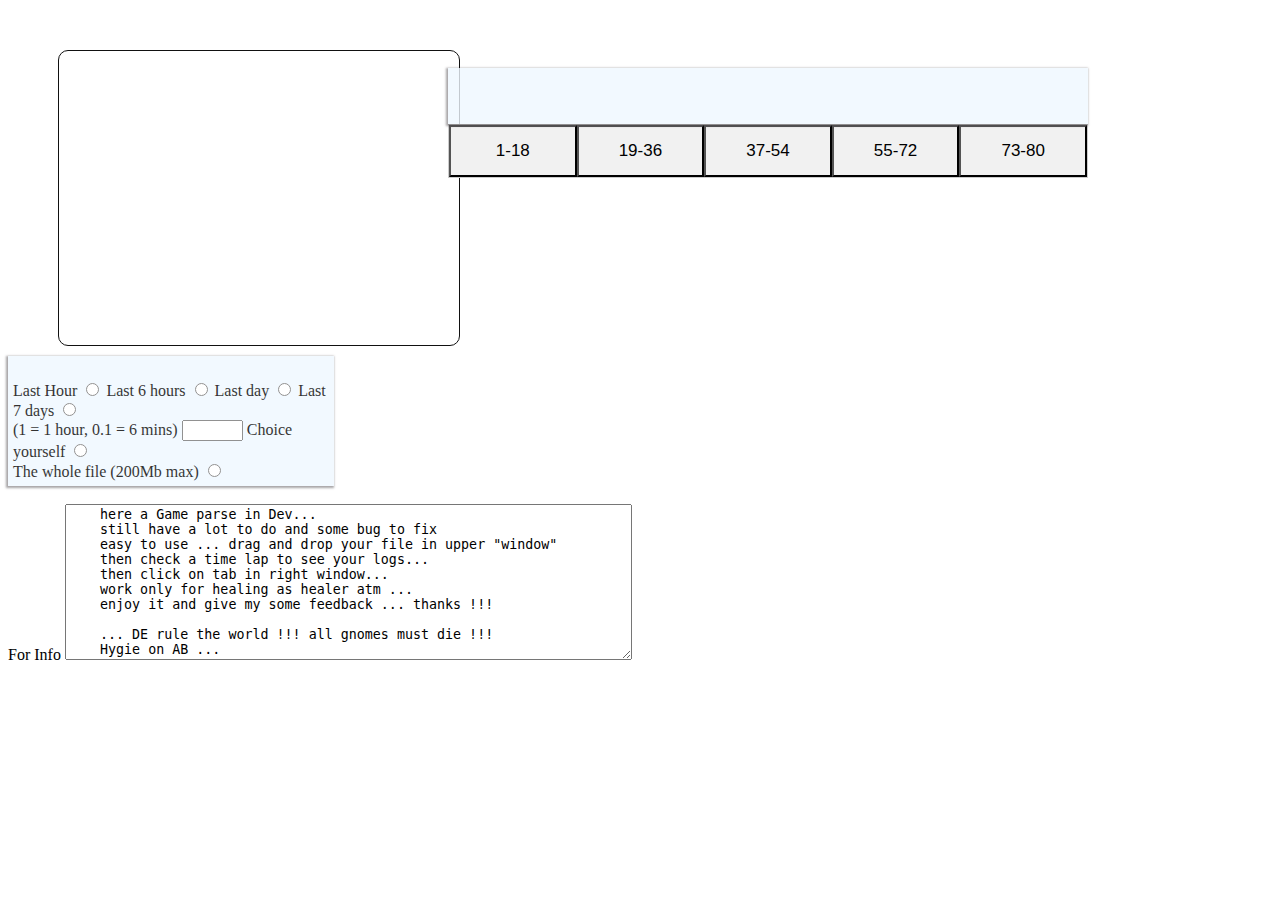
<file: index.html>
<!DOCTYPE html>
<html lang="en">
<head>
    <meta charset="UTF-8">
    <title>Title</title>
    <link rel="stylesheet" href="GameParseEQ.css">
</head>
<body>
<div class="dropper" id="dropper" draggable="true">
    <h2> Drag and drop your Log File Here </h2>
    <h2> 200Mb max </h2>
</div>
<div id="container1">
    <select id="healer-dropdown" name="healer">
    </select>
    <select id="healed-dropdown" name="healed">
    </select>
    <form name="radiofrom">
        <div id="choiceContainer">
            <label for="Choice1">Last Hour</label>
            <input type="radio" id="Choice1"
                   name="Choice" value="1">
            <label for="Choice2">Last 6 hours</label>
            <input type="radio" id="Choice2"
                   name="Choice" value="6">
            <label for="Choice3">Last day</label>
            <input type="radio" id="Choice3"
                   name="Choice" value="24">
            <label for="Choice4">Last 7 days</label>
            <input type="radio" id="Choice4"
                   name="Choice" value="168"><br>
            <label for="radioInputChoice">(1 = 1 hour, 0.1 = 6 mins)</label>
            <input type="number" id="radioInputChoice" min="0.1">
            <label for="Choice5">Choice yourself</label>
            <input type="radio" id="Choice5" name="Choice"><br>
            <label for="Choice6">The whole file (200Mb max)</label>
            <input type="radio" id="Choice6" name="Choice" value="0">
        </div>
    </form>
</div>
<br>
<label for="txtAra">For Info</label>
<textarea id="txtAra" cols="68" rows="10">
    here a Game parse in Dev...
    still have a lot to do and some bug to fix
    easy to use ... drag and drop your file in upper "window"
    then check a time lap to see your logs...
    then click on tab in right window...
    work only for healing as healer atm ...
    enjoy it and give my some feedback ... thanks !!!

    ... DE rule the world !!! all gnomes must die !!!
    Hygie on AB ...
    </textarea>

<div id="container6">
    <div id="Tpl"></div>
    <div class="tab">
        <button class="tabLinks" id="tb2">1-18</button>
        <button class="tabLinks" id="tb3">19-36</button>
        <button class="tabLinks" id="tb4">37-54</button>
        <button class="tabLinks" id="tb5">55-72</button>
        <button class="tabLinks" id="tb7">73-80</button>
    </div>
    <div id="containertb2" class="tabContent"></div>
    <div id="containertb3" class="tabContent"></div>
    <div id="containertb4" class="tabContent"></div>
    <div id="containertb5" class="tabContent"></div>
    <div id="containertb7" class="tabContent"></div>
</div>
</body>
<script src="GameParseEQ.js"></script>
</html>
</file>
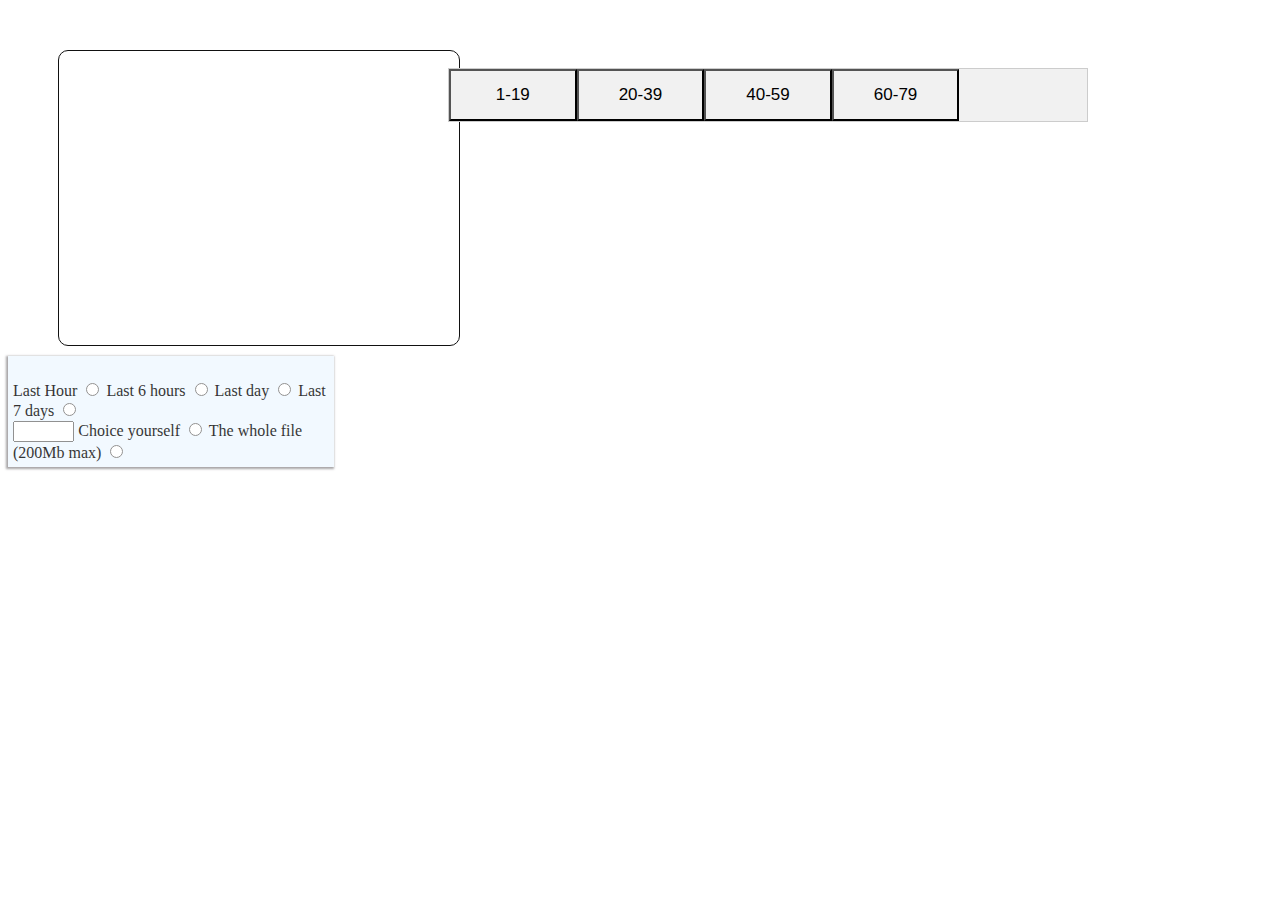
<file: GameParseEQ.html>
<!DOCTYPE html>
<html lang="en">
<head>
    <meta charset="UTF-8">
    <title>Title</title>
    <link rel="stylesheet" href="GameParseEQ.css">

</head>
<body>

<div class="dropper" id="dropper" draggable="true">
    <h2> Drag and drop your Log File Here </h2>
    <h2> 200Mb max  </h2>
</div>
<div id="container1">

    <select id="healer-dropdown" name="healer"  >
    </select>
    <select id="healed-dropdown" name="healed"  >
    </select>
    <form name="radiofrom">
        <div id="choiceContainer">
            <label for="Choice1">Last Hour</label>
            <input type="radio" id="Choice1"
                   name="Choice" value="1">

            <label for="Choice2">Last 6 hours</label>
            <input type="radio" id="Choice2"
                   name="Choice" value="6">

            <label for="Choice3">Last day</label>
            <input type="radio" id="Choice3"
                   name="Choice" value="24">

            <label for="Choice4">Last 7 days</label>
            <input type="radio" id="Choice4"
                   name="Choice" value="168"><br>

            <input type="number" id="radioInputChoice" min="0.1" >
            <label for="Choice5">Choice yourself</label>
            <input type="radio" id="Choice5"
                   name="Choice" value="24" >

            <label for="Choice6">The whole file (200Mb max)</label>
            <input type="radio" id="Choice6"
                   name="Choice" value="0" >
            <div>

            </div>
        </div>
    </form>
</div >

<div id="container6">
    <div class="tab">
        <button class="tablinks" onclick="openCity(event, 'container2')">1-19</button>
        <button class="tablinks" onclick="openCity(event, 'container3')">20-39</button>
        <button class="tablinks" onclick="openCity(event, 'container4')">40-59</button>
        <button class="tablinks" onclick="openCity(event, 'container5')">60-79</button>
    </div>
    <div id="container2" class="tabcontent"></div>
    <div id="container3" class="tabcontent"></div>
    <div id="container4" class="tabcontent"></div>
    <div id="container5" class="tabcontent"></div>
</div>
</body>

<script src="GameParseEQ.js"></script>

</html>
</file>
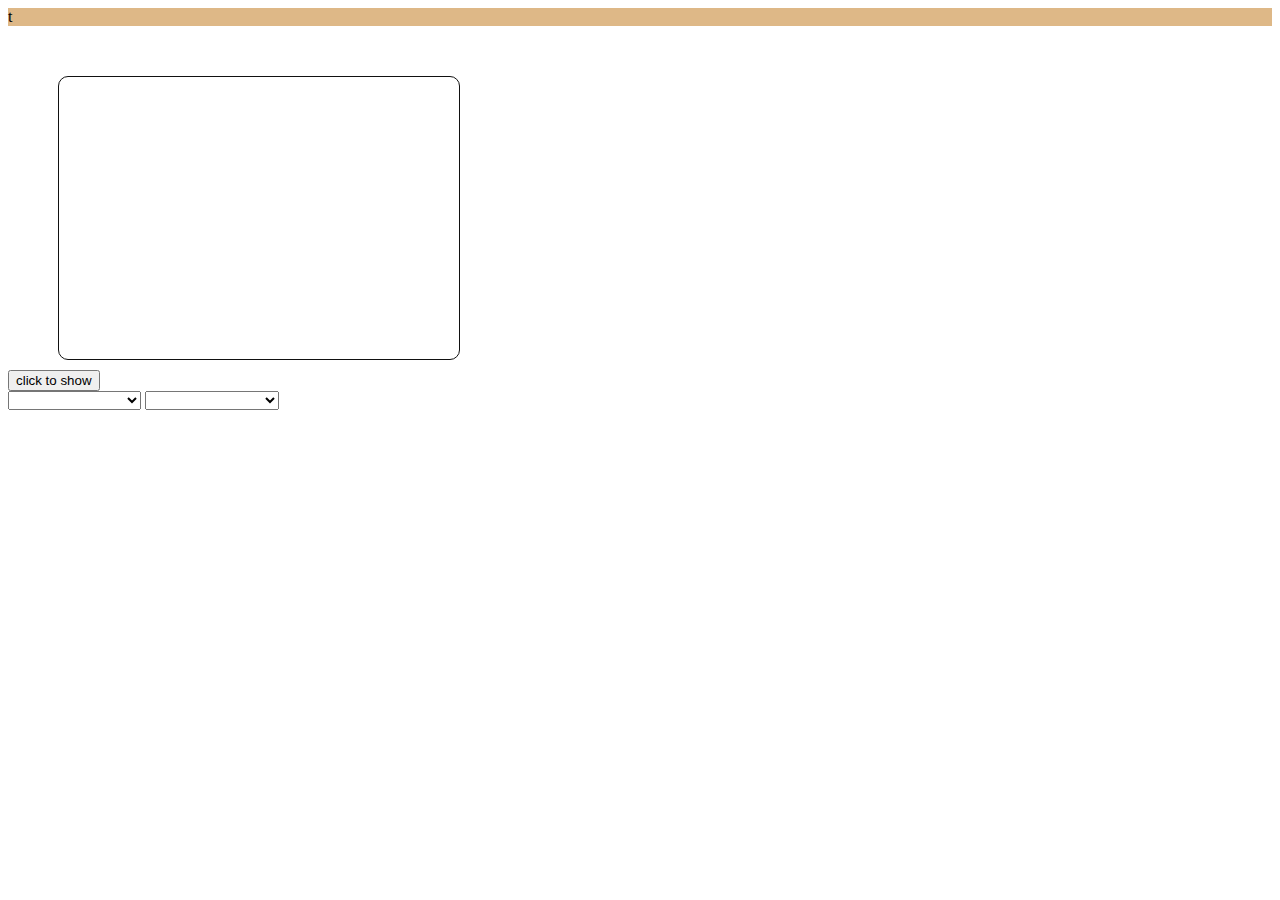
<file: Christian/GameParse-master/GameParseEQ.html>
<!DOCTYPE html>
<html lang="en">
<head>
    <meta charset="UTF-8">
    <title>Title</title>
    <link rel="stylesheet" href="GameParseEQ.css">

</head>
<body>
<header id="header1">t</header>
<div class="dropper" id="dropper" draggable="true">
</div>
<form>
    <input type="button" value="click to show">
</form>

<select id="healer-dropdown" name="healer">
</select>
<select id="healed-dropdown" name="healed">
</select>

</body>

<script src="GameParseEQ.js"></script>

</html>
</file>
<file: GameParseEQ.css>
.dropper {
    margin: 50px 10px 10px 50px;
    width: 400px;
    height: 250px;
    background-image: url("https://assets-cdn.daybreakgames.com/uploads/dcsclient/000/000/165/302.gif?v=1.0");
    border: 1px solid #111;
    border-radius: 10px;
    transition: all 200ms linear;
    text-align: center;
    padding-top: 2em;
    color:white;
    font-size: 22px;
}
.drop_hover {
    box-shadow: 0 0 30px rgba(0, 0, 0, 0.8) inset;
}
.draggable {
    display: inline-block;
    margin: 20px 10px 10px 20px;
    padding-top: 20px;
    width: 10%;
    height: 10%;
    color: #3D110F;
    background-color: #822520;
    border: 4px solid #3D110F;
    text-align: center;
    font-size: 2em;
    cursor: move;
    transition: all 200ms linear;
    user-select: none;
}
header{
    background-color: burlywood;
}
body{
    background-image: url("https://assets-cdn.daybreakgames.com/uploads/dcsclient/000/000/165/301.gif?v=1.0");
    background-repeat: no-repeat ;
    background-position: center;
    background-size: cover;
}
select{
    width: 10em;
}
#Tpl{
    background-color: aliceblue;
    opacity: 0.8;
    text-align: center;
    padding-top: 1em;
    height: 5%;
    box-shadow: -1px 1px 2px 1px rgba(71, 66, 70, 0.59);
}

#container6{
    position:absolute;
    top:7.5%;
    left: 35%;
    width: 50%;
    height: 90%;
    max-height: 100%;
}
#container1 {
    background-color: aliceblue;
    opacity: 0.8;
    box-shadow: -1px 1px 2px 1px rgba(71, 66, 70, 0.59);
    left: 30%;
    width: 25%;
    padding: 5px;
    vertical-align: center;
}
#btn,#healer-dropdown,#healed-dropdown{
    visibility: hidden;
}
#radioInputChoice{
    width:4em;
    text-align: right;
}
h2{
    color:white;
}
.tab {
    overflow: hidden;
    border: 1px solid #ccc;
    background-color: #f1f1f1;
}
.tab button {
    background-color: inherit;
    float: left;
    outline: none;
    cursor: pointer;
    padding: 14px 16px;
    transition: 0.3s;
    font-size: 17px;
    width:20%;
}
.tab button:hover {
    background-color: #ddd;
}
.tab button.active {
    background-color: #ccc;
}
.tabContent {
    display: none;
    min-height: 0;
    height: 95%;
   /* background-color: aliceblue;
    opacity: 0.8;
    box-shadow: -1px 1px 2px 1px rgba(71, 66, 70, 0.59);*/
}
.tabContent div{
    padding: 3px 6px 0 6px;
}
.sidenav {
    height: 100%;
    width: 200px;
    position: fixed;
    z-index: 1;
    overflow-x: hidden;
    padding-top: 20px;
}
.sidenav a{
    padding: 6px 8px 6px 16px;
    text-decoration: none;
    background: none;
    height: 5%;
    width: 100%;
    cursor: pointer;
    outline: none;
}
@media screen and (max-height: 450px) {
    .sidenav {padding-top: 15px;}
    .sidenav a {font-size: 18px;}
}
.dropdown-btn>div {
    float: left;
    width: 98.5%;
    margin: 0;
}
.dropdown-btn {
    height: 2.1em !important;
    margin: 0;
}
.dropdown-btn>div>div{
    float: left;
    width: 23.1%;
    box-shadow: -1.5px 2px 2px 1px rgba(71, 66, 70, 0.59);
    margin: 0.15%;
    height: 2.1em !important;
}
</file>
<file: Christian/GameParse-master/GameParseEQ.css>
.dropper {
    margin: 50px 10px 10px 50px;
    width: 400px;
    height: 250px;
    background-image: url("https://assets-cdn.daybreakgames.com/uploads/dcsclient/000/000/165/302.gif?v=1.0");
    border: 1px solid #111;
    border-radius: 10px;
    transition: all 200ms linear;
    text-align: center;
    padding-top: 2em;

}

.drop_hover {
    box-shadow: 0 0 30px rgba(0, 0, 0, 0.8) inset;
}

.draggable {
    display: inline-block;
    margin: 20px 10px 10px 20px;
    padding-top: 20px;
    width: 10%;
    height: 10%;
    color: #3D110F;
    background-color: #822520;
    border: 4px solid #3D110F;
    text-align: center;
    font-size: 2em;
    cursor: move;
    transition: all 200ms linear;
    user-select: none;
}
header{
    background-color: burlywood;
}
body{

    background-image: url("https://assets-cdn.daybreakgames.com/uploads/dcsclient/000/000/165/301.gif?v=1.0");
    background-repeat: no-repeat ;

    background-position: center;
    background-size: cover;

}
select{
    width: 10em;
}
#parseview{

    position:absolute;
    top:10%;
    left: 30%;
    width: 30%;
    height: 30%;
    background-color: aliceblue;

}
</file>
